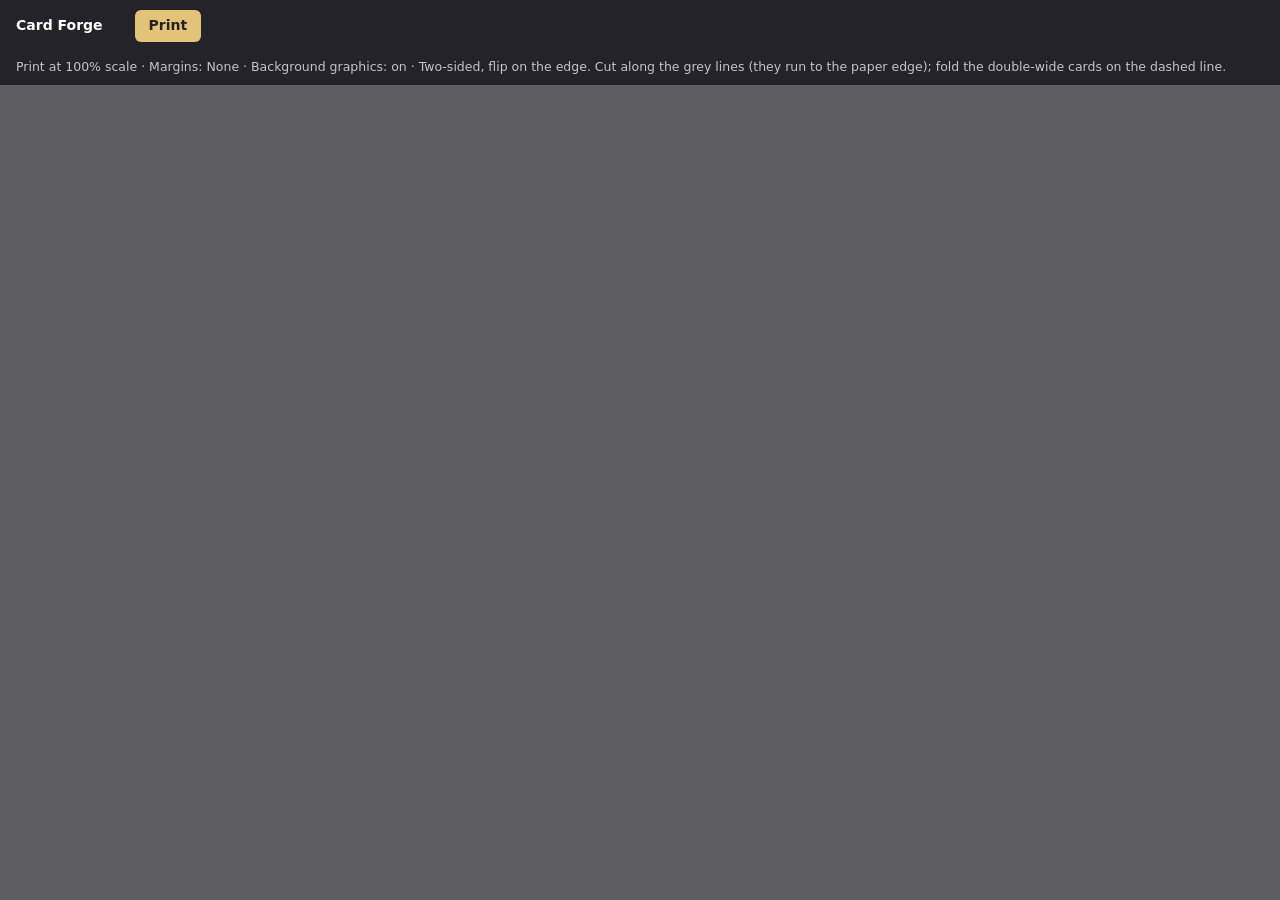
<file: card_template.html>
<!doctype html>
<html lang="en">
<head>
<meta charset="utf-8">
<meta name="viewport" content="width=device-width, initial-scale=1">
<title>Card Forge</title>
<style>
@page { size: __PAGESIZE__; margin: 0; }
:root {
  --ink: #1f1a14;
  --paper: #f8f1e0;
  --gold: #e3c378;
  --serif: "Palatino Linotype", "Book Antiqua", Palatino, "URW Palladio L", "P052", "TeX Gyre Pagella", Georgia, "DejaVu Serif", serif;
}
* { box-sizing: border-box; }
html, body { margin: 0; padding: 0; }
body { background: #5d5d62; font-family: var(--serif); -webkit-print-color-adjust: exact; print-color-adjust: exact; }

/* ---------- toolbar (screen only) ---------- */
.bar { position: sticky; top: 0; z-index: 5; background: #24232a; color: #eee; font: 14px/1.4 system-ui, sans-serif;
  padding: 10px 16px; display: flex; gap: 16px; align-items: center; flex-wrap: wrap; }
.bar b { color: #fff; }
.bar button { font: inherit; background: #e3c378; color: #222; border: 0; border-radius: 6px; padding: 6px 14px; cursor: pointer; font-weight: 600; }
.bar .tip { opacity: .8; font-size: 12.5px; }
.bar .warn { color: #ffb4a0; }

/* ---------- sheets ---------- */
.sheet { position: relative; background: #fff; margin: 18px auto; box-shadow: 0 4px 18px rgba(0,0,0,.35); overflow: hidden;
  break-after: page; page-break-after: always; }
/* the inner layer is always the full page (the sheet itself is a hair shorter so no blank pages appear),
   so a 180° turn for short-edge flipping pivots on the page's true centre */
.sheet .inner { position: absolute; left: 0; top: 0; width: 100%; }
.sheet .label { position: absolute; left: .25in; top: .08in; font: 8pt system-ui, sans-serif; color: #999; }
.cell { position: absolute; }
.cell > .panel, .cell > .fold { outline: .5pt solid #c9c9c9; }
.cut { position: absolute; background: #8a8a8a; z-index: 3; pointer-events: none; }
body.nogap .cell > .panel, body.nogap .cell > .fold, body.nogap .cell > .idxcard > .panel { outline: none; }
body.nogap .panel, body.nogap .fold .panel { border-radius: 0; }
.fold { position: absolute; left: 0; top: 0; width: 5in; height: 3.5in; display: flex; }
/* fold line: a light dashed seam between the two halves */
.fold.outside::before { content: ""; position: absolute; left: 50%; top: 0; bottom: 0; border-left: .6pt dashed #a29d93; z-index: 2; }

@media print {
  body { background: none; }
  .bar { display: none; }
  .sheet { margin: 0; box-shadow: none; }
  .sheet .label { display: none; }
}
#sheets .sheet:last-child { break-after: auto; page-break-after: auto; }
#measure { position: absolute; left: -30in; top: 0; visibility: hidden; }

/* ---------- card panel ---------- */
/* Everything printed is a solid colour (shades are mixed with the paper colour, never see-through), so PDFs
   need no transparency flattening when they're printed. Keep it that way: no rgba(), opacity or transparent. */
.panel { --c: #444; width: 2.5in; height: 3.5in; position: relative; background: var(--paper); color: var(--ink);
  border-radius: .13in; overflow: hidden; font-family: var(--serif); line-height: 1.18; }
.fold .panel.fl { border-top-right-radius: 0; border-bottom-right-radius: 0; }
.fold .panel.fr { border-top-left-radius: 0; border-bottom-left-radius: 0; }
.panel .frame { position: absolute; inset: .075in; border: 1.4pt solid var(--c); border-radius: .09in;
  display: flex; flex-direction: column; padding: 0 .065in .03in; background:
  radial-gradient(ellipse at 50% 0%, color-mix(in srgb, #fff 55%, var(--paper)), var(--paper) 65%); }
.fold .panel.fl .frame { right: .035in; border-top-right-radius: .02in; border-bottom-right-radius: .02in; }
.fold .panel.fr .frame { left: .035in; border-top-left-radius: .02in; border-bottom-left-radius: .02in; }

.ttl { background: var(--c); color: #fff; margin: 0 -.065in; padding: .035in .065in .03in; display: flex; align-items: center;
  gap: .05in; border-radius: .06in .06in 0 0; }
.ttl .name { flex: 1; font-size: 1.5em; font-weight: 700; font-variant: small-caps; letter-spacing: .02em; line-height: 1.02; }
.ttl.small .name { font-size: 1.15em; }
.ttl .name em { font-style: normal; font-weight: 400; color: color-mix(in srgb, #fff 80%, var(--c)); font-size: .8em; }
.ttl .badge { flex: none; min-width: 1.9em; height: 1.9em; border-radius: 50%; background: #fff; color: var(--c); font-weight: 700;
  display: flex; align-items: center; justify-content: center; font-size: 1em; padding: 0 .2em; box-shadow: 0 0 0 1.2pt var(--gold) inset; }
.sub { font-style: italic; font-size: .95em; padding: .2em 0 .25em; border-bottom: .8pt solid var(--c); margin-bottom: .3em; }
.hdr { margin-bottom: .3em; }
/* the picture strip on the front (Pictures: on the front); a fixed height, so measuring doesn't wait for it */
.art { height: .9in; flex: none; display: flex; justify-content: center; align-items: center; margin: 0 0 .3em; }
.art img { max-width: 100%; max-height: 100%; object-fit: contain; }
.hdr:empty { display: none; }
.sgrid { display: grid; grid-template-columns: 1fr 1fr; gap: .18em .3em; }
.sgrid > div { background: color-mix(in srgb, #000 4.5%, var(--paper)); border-radius: 2pt; padding: .15em .3em; font-size: .92em; }
.lbl { display: block; font-size: .78em; text-transform: uppercase; letter-spacing: .06em; color: var(--c); font-weight: 700; }
.mat { font-size: .82em; font-style: italic; margin-top: .25em; }
.scrollinfo { font-size: .86em; margin-bottom: .3em; padding: .12em .35em; border: .8pt dashed var(--c); border-radius: 2pt;
  background: color-mix(in srgb, #7a4a1c 8%, var(--paper)); text-align: center; }
.cls { font-size: .78em; margin-top: .2em; color: #555; }
.mline { font-size: .95em; }
.mline b { color: var(--c); }
/* creature stat blocks: every stat, trait and action sits in its own outlined, lightly shaded box */
.mgrid { display: flex; flex-wrap: wrap; gap: .2em; margin-bottom: .2em; }
.mgrid > div, .abil > div, .body .mbox { border: .6pt solid #b9887f; border-color: color-mix(in srgb, var(--c) 50%, var(--paper));
  background: color-mix(in srgb, #000 5.5%, var(--paper)); border-radius: 2.5pt; }
.mgrid > div { flex: 1 1 auto; padding: .1em .35em; font-size: .95em; }
.mgrid b { color: var(--c); }
.abil { display: grid; grid-template-columns: repeat(6, minmax(0, 1fr)); gap: .2em; text-align: center; margin: 0 0 .1em; font-size: .86em; }
.abil > div { padding: .06em 0 .1em; overflow-wrap: anywhere; }
.abil .lbl { font-size: .85em; }
.body .mbox { padding: .14em .35em; margin: 0 0 .25em; }
.body .mbox > :last-child { margin-bottom: 0; }
.body .mbox p { margin-bottom: .16em; }
.body .mbox.mstat { text-align: left; padding: .08em .35em; margin-bottom: .2em; }
.body .mbox.mstat b { color: var(--c); }
.body .mbox.head { border-bottom-style: dashed; border-bottom-left-radius: 0; border-bottom-right-radius: 0; }
.body .mbox.cont { border-top-style: dashed; border-top-left-radius: 0; border-top-right-radius: 0; }
.body h4.sec + .mbox, .body h4.sec + p { margin-top: .3em; }

.body { flex: 1 1 auto; min-height: 0; overflow: hidden; }
.body p { margin: 0 0 .28em; text-align: justify; hyphens: auto; -webkit-hyphens: auto; }
.body p.cont { text-indent: 0; }
.body p.li { padding-left: .9em; text-indent: -.7em; margin-bottom: .18em; }
.body p.li::before { content: "\2022\00a0"; color: var(--c); }
.body p.li.cont::before { content: ""; }
.body p.li.cont { text-indent: 0; }
.body p.ind { padding-left: .8em; margin-bottom: .15em; }
.body p.inset, .body h4.inset { background: color-mix(in srgb, #000 5%, var(--paper)); padding: .15em .35em; margin-bottom: 0; }
.body p.quote { font-size: .95em; }
.body p.r { text-align: right; }
.body p.c { text-align: center; }
.body p.small { font-size: .85em; }
.body p.stat { margin-bottom: .1em; text-align: left; }
.body p.stat b { color: var(--c); }
.body h4 { margin: .25em 0 .2em; font-size: 1.08em; font-variant: small-caps; color: var(--c); border-bottom: .6pt solid var(--c); }
.body h4.sec { font-size: 1.15em; }
.body hr { border: 0; border-top: .8pt solid var(--c); margin: .3em 0; }
.body table { width: 100%; border-collapse: collapse; margin: .15em 0 .35em; font-size: .9em; }
.body caption { font-weight: 700; text-align: left; padding-bottom: .1em; }
.body th { text-align: left; border-bottom: .8pt solid var(--c); padding: .05em .2em; color: var(--c); }
.body td { padding: .05em .2em; vertical-align: top; }
.body td.c { text-align: center; }
/* list cards: compact table, short columns kept on one line */
.body table.lst { margin-top: 0; }
.body table.lst th, .body table.lst td { padding: .03em .18em; }
.body table.lst td:first-child { font-weight: 600; }
.body table.lst .nw { white-space: nowrap; }
.body tbody tr:nth-child(odd) td { background: color-mix(in srgb, #000 5%, var(--paper)); }

.foot { display: flex; justify-content: space-between; font-size: .72em; color: #7a7266; padding-top: .15em; border-top: .5pt solid color-mix(in srgb, #000 15%, var(--paper)); }
.panel.clipped .foot::after { content: " \2702"; }

/* index cards (landscape) */
.panel.idx35 { width: 5in; height: 3in; border-radius: .1in; }
.panel.idx58 { width: 8in; height: 5in; border-radius: .12in; }
.panel.idx .body { display: flex; gap: .16in; }
.panel.idx .body > .col { flex: 1 1 0; min-width: 0; height: 100%; overflow: hidden; }
.panel.idx .body > .col + .col { border-left: .5pt solid color-mix(in srgb, #000 12%, var(--paper)); padding-left: .16in; margin-left: -.08in; }
.panel.idx .sgrid { grid-template-columns: repeat(4, 1fr); }
.panel.idx .hdr .mline { display: inline-block; margin-right: 1.2em; }
.panel.idx .mgrid > div { flex: 0 1 auto; }
.panel.idx .abil { max-width: 4.2in; }
/* absolute-unit transforms only: percentage transforms break Chrome's print layout */
.idxcard { position: absolute; left: 0; top: 0; transform-origin: 0 0; }
.idxcard.cw  { transform: translateX(3in) rotate(90deg); }
.idxcard.ccw { transform: translateY(5in) rotate(-90deg); }
.cell > .idxcard > .panel { outline: .5pt solid #c9c9c9; }
@page s35 { size: 5in 3in; margin: 0; }
@page s58 { size: 8in 5in; margin: 0; }
.sheet.s35 { page: s35; }
.sheet.s58 { page: s58; }

/* card images (Make card images / cardforge_png.py): the front only, as tall as the entry needs;
   long entries get a second or third column (--cols) and a wider image instead of a very tall one */
#sheets.pngs { display: flex; flex-wrap: wrap; gap: 18px; padding: 18px; align-items: flex-start; }
.panel.png { --cols: 1; width: calc(2.5in + (var(--cols) - 1) * 2.2in); height: auto; min-height: 3.5in;
  display: flex; flex-direction: column; }
.panel.png .frame { position: relative; inset: auto; flex: 1 1 auto; margin: .075in; }
.panel.png .body { overflow: visible; column-count: var(--cols); column-gap: .18in; column-rule: .5pt solid color-mix(in srgb, #000 12%, var(--paper)); }
.panel.png .body .mbox, .panel.png .body h4 { break-inside: avoid; }
.panel.png .body h4 { break-after: avoid; }

/* decorative back */
.panel.back { background: none; }
.panel.back svg { position: absolute; inset: 0; width: 100%; height: 100%; display: block; }
</style>
</head>
<body>
<div class="bar" id="bar">
  <b>Card Forge</b><span id="summary"></span>
  <button onclick="window.print()">Print</button>
  <span class="tip">Print at 100% scale · Margins: None · Background graphics: on · Two-sided, flip on the <span id="flipedge"></span> edge.
  Cut along the grey lines (they run to the paper edge); fold the double-wide cards on the dashed line.<span id="onlynote"></span></span>
</div>
<div id="sheets"></div>
<div id="measure"></div>
<script>
const DATA = /*__DATA__*/null;
(function () {
  const cfg = DATA.cfg;
  const PAPER = cfg.paper === "a4" ? { w: 210 / 25.4, h: 297 / 25.4 } : { w: 8.5, h: 11 };
  // printer correction for the back side, in mm as seen looking at the back (+x right, +y down); see --calibrate
  const BACK_OFFSET = Array.isArray(cfg.backOffset) ? cfg.backOffset.map(Number) : [0, 0];
  const GAP = cfg.gap;
  const measure = document.getElementById("measure");
  if (GAP <= 0) document.body.classList.add("nogap");
  const sheetsEl = document.getElementById("sheets");
  document.getElementById("flipedge").textContent = cfg.duplex;

  const ICONS = {
    star: "M12 1.5 L14.2 9.8 L22.5 12 L14.2 14.2 L12 22.5 L9.8 14.2 L1.5 12 L9.8 9.8 Z",
    skull: "M12 2C7 2 3.8 5.6 3.8 10.2c0 3 1.4 5 3.2 6.2V19.5h2.2V21.5h5.6v-2h2.2v-3.1c1.8-1.2 3.2-3.2 3.2-6.2C20.2 5.6 17 2 12 2Z M8.6 8.4a2.2 2.2 0 1 0 .01 0Z M15.4 8.4a2.2 2.2 0 1 0 .01 0Z M12 13.2l-1.4 2.6h2.8Z",
    sword: "M20.5 2.5 L21.5 3.5 L21 6.5 L11 16.5 L7.5 13 L17.5 3 Z M6.3 13.2 L10.8 17.7 L9.4 19.1 L8.2 17.9 L4.6 21.5 L2.5 19.4 L6.1 15.8 L4.9 14.6 Z",
    shield: "M12 1.8 L20.5 4.8 V11 C20.5 16.4 16.8 20.3 12 22.2 C7.2 20.3 3.5 16.4 3.5 11 V4.8 Z M12 5 V19 C15.4 17.4 17.6 14.6 17.6 11 V6.9 Z",
    potion: "M9 1.8 H15 V3.8 H14 V8.3 C17.3 9.4 19.5 12.2 19.5 15.4 A7.5 7.5 0 0 1 4.5 15.4 C4.5 12.2 6.7 9.4 10 8.3 V3.8 H9 Z M6.6 15 H17.4 A5.4 5.4 0 0 1 6.6 15 Z",
    ring: "M12 7.5 a7.25 7.25 0 1 0 .01 0Z M12 10.2 a4.55 4.55 0 1 1 -.01 0Z M8.6 2 H15.4 L13.6 6.4 H10.4 Z",
    scroll: "M6 3.5 H17.5 A2.5 2.5 0 0 1 17.5 8.5 H17 V18 A2.5 2.5 0 0 1 14.5 20.5 H5 A2.5 2.5 0 0 1 5 15.5 H6 Z M8.5 8 H14.5 V9.3 H8.5 Z M8.5 11 H14.5 V12.3 H8.5 Z M8.5 14 H13 V15.3 H8.5 Z",
    wand: "M3 19.6 L15.4 7.2 L16.8 8.6 L4.4 21 Z M18.5 1.5 L19.4 4.6 L22.5 5.5 L19.4 6.4 L18.5 9.5 L17.6 6.4 L14.5 5.5 L17.6 4.6 Z",
    gem: "M6 3 H18 L22.5 9 L12 21.5 L1.5 9 Z M7.3 4.6 L4.5 8.6 H8.6 Z M16.7 4.6 L15.4 8.6 H19.5 Z M10.2 4.6 L9.5 8.6 H14.5 L13.8 4.6 Z",
    chest: "M2.5 10 H21.5 V20.5 H2.5 Z M2.5 8.8 C2.5 5 5.8 3.5 12 3.5 C18.2 3.5 21.5 5 21.5 8.8 Z M10.4 9 H13.6 V13.4 H10.4 Z",
    medal: "M7 1.5 H10.5 L12 6 L13.5 1.5 H17 L14.3 8.4 A7 7 0 1 1 9.7 8.4 Z M12 11 L13.3 13.7 L16.2 14 L14 16 L14.6 18.9 L12 17.4 L9.4 18.9 L10 16 L7.8 14 L10.7 13.7 Z",
    person: "M12 2.5 a4 4 0 1 0 .01 0Z M4 21.5 C4 15.5 7.5 12.5 12 12.5 C16.5 12.5 20 15.5 20 21.5 Z",
    flame: "M12 1.5 C14 6 18.5 8.5 18.5 14 A6.5 6.5 0 0 1 5.5 14 C5.5 10.6 7.6 9.2 8.8 6.2 C10 8.6 11.2 8.8 12 1.5 Z M12 13 C13 15 14.5 15.6 14.5 17.6 A2.5 2.5 0 0 1 9.5 17.6 C9.5 16 11 15 12 13Z",
    sun: "M12 6.5 a5.5 5.5 0 1 0 .01 0Z M11 0.5 H13 V4.5 H11Z M11 19.5 H13 V23.5 H11Z M0.5 11 H4.5 V13 H0.5Z M19.5 11 H23.5 V13 H19.5Z M3.2 4.6 L4.6 3.2 L7.4 6 L6 7.4Z M16.6 18 L18 16.6 L20.8 19.4 L19.4 20.8Z M3.2 19.4 L6 16.6 L7.4 18 L4.6 20.8Z M16.6 6 L19.4 3.2 L20.8 4.6 L18 7.4Z",
    book: "M3 4 H10.5 C11.3 4 12 4.6 12 5.4 C12 4.6 12.7 4 13.5 4 H21 V19.5 H13.5 C12.7 19.5 12 20.1 12 21 C12 20.1 11.3 19.5 10.5 19.5 H3 Z M12 6.5 V18.5",
    eye: "M12 5 C6.5 5 2.8 9 1.5 12 C2.8 15 6.5 19 12 19 C17.5 19 21.2 15 22.5 12 C21.2 9 17.5 5 12 5 Z M12 8.2 a3.8 3.8 0 1 0 .01 0Z"
  };

  // pictures: tokens suit the round medallion on the back, the artwork the strip on the front
  const IMAGES = cfg.png ? (["back", "front"].includes(cfg.images) ? "front" : "off")   // an image has no back
    : ["back", "front"].includes(cfg.images) ? cfg.images : "off";
  function pic(card, where) {   // -> [address, isToken] or null
    const im = card.img;
    if (IMAGES !== where || !im) return null;
    const first = where === "back" ? "token" : "art", second = where === "back" ? "art" : "token";
    const src = im[first] || im[second];
    return src ? [String(src).replace(/&/g, "&amp;").replace(/"/g, "&quot;").replace(/</g, "&lt;"), src === im.token] : null;
  }
  // the picture inside the back's medallion (centre cx, cy; k = scale of the 250 x 350 design)
  function medallionPic(p, id, cx, cy, k, bg) {   // bg: the medallion's solid colour, put behind see-through parts
    const box = (p[1] ? 113 : 92) * k;   // a token fills the ring; artwork stays clear of the round edge
    return `<clipPath id="${id}c"><circle cx="${cx}" cy="${cy}" r="${56.5 * k}"/></clipPath>
      <image href="${p[0]}" data-bg="${bg}" x="${cx - box / 2}" y="${cy - box / 2}" width="${box}" height="${box}" preserveAspectRatio="xMidYMid meet" clip-path="url(#${id}c)"/>`;
  }

  const SERIF = "Palatino Linotype, Book Antiqua, Palatino, P052, URW Palladio L, Georgia, DejaVu Serif, serif";
  function shade(hex, f) { // f<0 darker, f>0 lighter
    const n = parseInt(hex.replace("#", ""), 16);
    let r = n >> 16, g = (n >> 8) & 255, b = n & 255;
    const t = f < 0 ? 0 : 255, p = Math.abs(f);
    r = Math.round((t - r) * p + r); g = Math.round((t - g) * p + g); b = Math.round((t - b) * p + b);
    return "#" + ((1 << 24) + (r << 16) + (g << 8) + b).toString(16).slice(1);
  }
  const escx = s => String(s).replace(/&/g, "&amp;").replace(/</g, "&lt;");
  function mix(a, b, t) {   // a over b at strength t, as one solid colour (instead of a see-through a)
    const p = h => { const n = parseInt(h.replace("#", ""), 16); return [n >> 16, (n >> 8) & 255, n & 255]; };
    const A = p(a), B = p(b);
    return "#" + A.map((v, i) => Math.round(v * t + B[i] * (1 - t)).toString(16).padStart(2, "0")).join("");
  }
  // A back's faint diagonal lines: 10% darker than the gradient they cross, painted with a darker copy of that
  // gradient (not see-through black), so a printed PDF needs no transparency flattening. The background gradient
  // is centred on (gx, gy) with radii grx x gry; lines run at 45 degrees, `step` apart, like the old pattern.
  function backGradient(id, gx, gy, grx, gry, lt, dk, W, H, rx, step, sw) {
    const tf = `gradientUnits="userSpaceOnUse" cx="0" cy="0" r="1" gradientTransform="translate(${gx} ${gy}) scale(${grx} ${gry})"`;
    let d = "";
    for (let c = step / 2 + Math.floor((-W / Math.SQRT2 - step / 2) / step) * step; c <= H / Math.SQRT2 + step; c += step)
      d += `M${-H} ${-H + c * Math.SQRT2}L${W + H} ${W + H + c * Math.SQRT2}`;
    return {
      defs: `<radialGradient id="${id}" ${tf}><stop offset="0" stop-color="${lt}"/><stop offset="1" stop-color="${dk}"/></radialGradient>
        <radialGradient id="${id}d" ${tf}><stop offset="0" stop-color="${mix("#000000", lt, .1)}"/><stop offset="1" stop-color="${mix("#000000", dk, .1)}"/></radialGradient>
        <clipPath id="${id}k"><rect width="${W}" height="${H}" rx="${rx}"/></clipPath>`,
      body: `<rect width="${W}" height="${H}" rx="${rx}" fill="url(#${id})"/>
      <path d="${d}" stroke="url(#${id}d)" stroke-width="${sw}" fill="none" clip-path="url(#${id}k)"/>`,
    };
  }

  function node(html) { const t = document.createElement("template"); t.innerHTML = html.trim(); return t.content.firstElementChild; }
  function div(cls) { const d = document.createElement("div"); if (cls) d.className = cls; return d; }

  // ---------------------------------------------------------------- panels
  function makePanel(card, idx, fs, size) {
    const p = div("panel cat-" + card.cat + (size && size !== "card" ? " idx idx" + size.replace("x", "") : ""));
    p.style.setProperty("--c", card.color);
    p.style.fontSize = fs + "pt";
    const f = div("frame"); p.append(f);
    if (idx === 0) {
      const badge = card.corner ? `<span class="badge">${escx(card.corner)}</span>` : "";
      f.append(node(`<div class="ttl"><span class="name">${escx(card.name)}</span>${badge}</div>`));
      f.append(node(`<div class="sub">${card.sub}</div>`));
      const h = div("hdr"); h.innerHTML = card.hdr || ""; f.append(h);
      const fp = pic(card, "front");
      if (fp) { const a = div("art"); if (!cfg.measure) a.innerHTML = `<img src="${fp[0]}" alt="">`; f.append(a); }
    } else {
      f.append(node(`<div class="ttl small"><span class="name">${escx(card.name)} <em>(cont.)</em></span></div>`));
    }
    const body = div("body"); f.append(body);
    if (size && size !== "card") for (let k = 0; k < (size === "5x8" ? 3 : 2); k++) body.append(div("col"));
    f.append(node(`<div class="foot"><span>${escx(card.src || "")}</span><span class="pg"></span></div>`));
    return p;
  }

  function makeBack(card) {
    const b = card.back, c = b.color || card.color, dk = shade(c, -0.45), lt = shade(c, 0.15), gold = "#e3c378";
    const id = "g" + Math.random().toString(36).slice(2, 8);
    let ticks = "";
    for (let i = 0; i < 48; i++) {
      const a = i * Math.PI / 24, r1 = i % 4 ? 63 : 59, r2 = 68;
      ticks += `<line x1="${125 + r1 * Math.cos(a)}" y1="${178 + r1 * Math.sin(a)}" x2="${125 + r2 * Math.cos(a)}" y2="${178 + r2 * Math.sin(a)}"/>`;
    }
    const corner = (x, y, sx, sy) => `<g transform="translate(${x} ${y}) scale(${sx} ${sy})"><path d="M0 26 Q0 0 26 0" fill="none"/><path d="M6 6 L12 0 L18 6 L12 12Z" fill="${gold}" stroke="none" transform="translate(-3 -3) scale(.7)"/><circle cx="6" cy="6" r="2.2" fill="${gold}" stroke="none"/></g>`;
    const icon = ICONS[b.icon] || ICONS.star;
    let center;
    if (b.big) {
      const fsz = b.big.length <= 1 ? 62 : b.big.length <= 2 ? 52 : 40;
      center = `<g fill="${gold}" transform="translate(114.8 124) scale(.85)"><path d="${icon}" fill-rule="evenodd"/></g>
        <text x="125" y="${200 - (62 - fsz) / 4}" text-anchor="middle" font-size="${fsz}" font-weight="700" fill="#fff" font-family="${SERIF}">${escx(b.big)}</text>
        <text x="125" y="217" text-anchor="middle" font-size="${b.bigsub.length > 8 ? 8.5 : 9.5}" letter-spacing="${b.bigsub.length > 7 ? 1.3 : 2.5}" fill="${gold}" font-family="${SERIF}">${escx(b.bigsub)}</text>`;
    } else {
      center = `<g fill="${gold}" transform="translate(89 140) scale(3)"><path d="${icon}" fill-rule="evenodd"/></g>`;
    }
    const bp = pic(card, "back");
    const disc = mix(dk, lt, .55), soft = op => mix(gold, mix(lt, dk, .5), op);   // solid stand-ins for see-through
    if (bp) center = medallionPic(bp, id, 125, 178, 1, disc);
    const below = b.big ? b.line : b.bigsub;
    const below2 = b.big ? (bp ? `${b.bigsub} ${b.big}` : "") : b.line;   // the picture covers the big number: say it below
    // one line if it fits, else two (smaller), else two with the end cut off with "…"
    const L1 = below ? fitLines(below, 194, below2 ? 12 : 13, 8.5, { weight: 400, spacing: 1.5 }) : { px: 0, lines: [] };
    const lh1 = L1.px * 1.2;
    const y1 = (below2 ? 280 : 284) - (L1.lines.length - 1) * lh1 * 0.35;
    const yDeco = Math.max(292, y1 + (L1.lines.length - 1) * lh1 + 8);
    const L2 = below2 ? fitLines(below2, 194, 10, 7.5, { weight: 400, spacing: 1 }) : { px: 0, lines: [] };
    const lh2 = L2.px * 1.2;
    const y2 = yDeco + 26 - (L2.lines.length - 1) * lh2 * 0.5;
    const belowSvg = L1.lines.map((t, i) => `<text x="125" y="${y1 + i * lh1}" text-anchor="middle" font-size="${L1.px}" letter-spacing="1.5" fill="#fff" font-family="${SERIF}">${escx(t)}</text>`).join("")
      + L2.lines.map((t, i) => `<text x="125" y="${y2 + i * lh2}" text-anchor="middle" font-size="${L2.px}" fill="${gold}" font-family="${SERIF}" letter-spacing="1">${escx(t)}</text>`).join("");
    const bgd = backGradient(id, 125, 168, 175, 245, lt, dk, 250, 350, GAP > 0 ? 12 : 0, 14, 1);   // = cx 50% cy 48% r 70%
    const svg = `<svg viewBox="0 0 250 350" xmlns="http://www.w3.org/2000/svg" preserveAspectRatio="none">
      <defs>
        ${bgd.defs}
      </defs>
      ${bgd.body}
      <g fill="none" stroke="${gold}">
        <rect x="9" y="9" width="232" height="332" rx="9" stroke-width="2.2"/>
        <rect x="15" y="15" width="220" height="320" rx="6" stroke-width=".7" stroke="${soft(.7)}"/>
        ${corner(15, 15, 1, 1)}${corner(235, 15, -1, 1)}${corner(15, 335, 1, -1)}${corner(235, 335, -1, -1)}
        <path d="M70 66 H180 M95 72 H155" stroke-width=".8" stroke="${soft(.8)}"/>
        <path d="M70 ${yDeco} H180 M95 ${yDeco + 6} H155" stroke-width=".8" stroke="${soft(.8)}"/>
      </g>
      <text x="125" y="56" text-anchor="middle" font-size="${Math.min(15, 190 / Math.max(1, (b.label || "").length) / 0.9)}" letter-spacing="${(b.label || "").length > 12 ? 1.5 : 4}" fill="${gold}" font-family="${SERIF}" font-variant="small-caps">${escx((b.label || "").toUpperCase())}</text>
      <circle cx="125" cy="178" r="72" fill="${disc}" stroke="${gold}" stroke-width="2.5"/>
      <circle cx="125" cy="178" r="57" fill="none" stroke="${gold}" stroke-width=".8"/>
      <g stroke="${gold}" stroke-width="1">${ticks}</g>
      <path d="M125 100 l5 6 -5 6 -5 -6Z M125 244 l5 6 -5 6 -5 -6Z M47 178 l6 -5 6 5 -6 5Z M191 178 l6 -5 6 5 -6 5Z" fill="${gold}"/>
      ${center}
      ${belowSvg}
    </svg>`;
    const p = div("panel back"); p.innerHTML = svg; return p;
  }

  // ---- landscape back for index cards: medallion on the left, title plate on the right, frame to the edges
  const measureCtx = document.createElement("canvas").getContext("2d");
  function textWidth(str, px, { weight = 700, caps = false, spacing = 0 } = {}) {
    measureCtx.font = `${weight} ${px}px ${SERIF}`;
    if ("fontVariantCaps" in measureCtx) measureCtx.fontVariantCaps = caps ? "small-caps" : "normal";
    return measureCtx.measureText(caps && !("fontVariantCaps" in measureCtx) ? str.toUpperCase() : str).width + spacing * str.length;
  }
  function ellipsize(str, maxW, px, opts) {
    if (textWidth(str, px, opts) <= maxW) return str;
    let t = str;
    while (t.length > 1 && textWidth(t + "\u2026", px, opts) > maxW) t = t.slice(0, -1);
    return t.replace(/[\s,;:\u00b7\u2022-]+$/, "") + "\u2026";
  }
  function fitLines(str, maxW, maxPx, minPx, opts) {   // one line if possible, else the most balanced two lines
    const words = String(str).split(/\s+/).filter(Boolean);
    for (let px = maxPx; px >= minPx; px -= 0.5) {
      if (textWidth(str, px, opts) <= maxW) return { px, lines: [str] };
      let best = null;
      for (let i = 1; i < words.length; i++) {
        const l = [words.slice(0, i).join(" "), words.slice(i).join(" ")];
        const w = Math.max(...l.map(x => textWidth(x, px, opts)));
        if (!best || w < best.w) best = { w, lines: l };
      }
      if (best && best.w <= maxW) return { px, lines: best.lines };
    }
    // still too long at the smallest size: fill the first line, cut the second short with "…"
    let first = "", i = 0;
    for (; i < words.length; i++) {
      const t = first ? `${first} ${words[i]}` : words[i];
      if (textWidth(t, minPx, opts) > maxW) break;
      first = t;
    }
    if (!first) return { px: minPx, lines: [ellipsize(str, maxW, minPx, opts)] };
    const rest = words.slice(i).join(" ");
    return { px: minPx, lines: rest ? [first, ellipsize(rest, maxW, minPx, opts)] : [first] };
  }

  function makeIdxBack(card, size) {
    const b = card.back, c = b.color || card.color, dk = shade(c, -0.45), lt = shade(c, 0.15), gold = "#e3c378";
    const W = size === "3x5" ? 500 : 800, H = size === "3x5" ? 300 : 500, u = H / 300;   // 100 units per inch
    const id = "i" + Math.random().toString(36).slice(2, 8);
    const rx = GAP > 0 ? 10 * u : 0;
    const R = 84 * u, k = R / 72, cx = 128 * u, cy = H / 2;          // medallion
    const xd = cx + 96 * k;                                           // divider between medallion and title plate
    const ax0 = xd + 26 * u, ax1 = W - 34 * u, aw = ax1 - ax0, acx = (ax0 + ax1) / 2;

    let ticks = "";
    for (let i = 0; i < 48; i++) {
      const a = i * Math.PI / 24, r1 = (i % 4 ? 63 : 59) * k, r2 = 68 * k;
      ticks += `<line x1="${cx + r1 * Math.cos(a)}" y1="${cy + r1 * Math.sin(a)}" x2="${cx + r2 * Math.cos(a)}" y2="${cy + r2 * Math.sin(a)}"/>`;
    }
    const corner = (x, y, sx, sy) => `<g transform="translate(${x} ${y}) scale(${sx * u} ${sy * u})"><path d="M0 26 Q0 0 26 0" fill="none"/><path d="M6 6 L12 0 L18 6 L12 12Z" fill="${gold}" stroke="none" transform="translate(-3 -3) scale(.7)"/><circle cx="6" cy="6" r="2.2" fill="${gold}" stroke="none"/></g>`;
    const diamond = (x, y, r) => `M${x} ${y - r} L${x + r * 0.8} ${y} L${x} ${y + r} L${x - r * 0.8} ${y}Z`;
    const icon = ICONS[b.icon] || ICONS.star;

    let center;
    if (b.big) {
      const fsz = (b.big.length <= 1 ? 62 : b.big.length <= 2 ? 52 : 40) * k;
      center = `<g fill="${gold}" transform="translate(${cx - 10.2 * k} ${cy - 54 * k}) scale(${0.85 * k})"><path d="${icon}" fill-rule="evenodd"/></g>
        <text x="${cx}" y="${cy + 22 * k - (62 * k - fsz) / 4}" text-anchor="middle" font-size="${fsz}" font-weight="700" fill="#fff" font-family="${SERIF}">${escx(b.big)}</text>
        <text x="${cx}" y="${cy + 39 * k}" text-anchor="middle" font-size="${(b.bigsub.length > 8 ? 8.5 : 9.5) * k}" letter-spacing="${(b.bigsub.length > 7 ? 1.3 : 2.5) * k}" fill="${gold}" font-family="${SERIF}">${escx(b.bigsub)}</text>`;
    } else {
      center = `<g fill="${gold}" transform="translate(${cx - 36 * k} ${cy - 38 * k}) scale(${3 * k})"><path d="${icon}" fill-rule="evenodd"/></g>`;
    }
    const bp = pic(card, "back");
    const disc = mix(dk, lt, .55), soft = op => mix(gold, mix(lt, dk, .5), op);   // solid stand-ins for see-through
    if (bp) center = medallionPic(bp, id, cx, cy, k, disc);

    // title plate: type label, the entry's name, then school / size and type / rarity
    const label = (b.label || "").toUpperCase();
    const labelSpacing = (label.length > 12 ? 2 : 4) * u;
    let labelPx = 17 * u;
    while (labelPx > 9 * u && textWidth(label, labelPx, { weight: 400, spacing: labelSpacing }) > aw) labelPx -= 0.5;
    const labelText = ellipsize(label, aw, labelPx, { weight: 400, spacing: labelSpacing });
    const name = card.name || "";
    const nm = fitLines(name, aw, 34 * u, 15 * u, { caps: true });
    const titleCase = x => String(x || "").toLowerCase().replace(/\b\w/g, ch => ch.toUpperCase());
    const subs = [b.big ? (bp ? `${titleCase(b.bigsub)} ${b.big}` : "") : titleCase(b.bigsub), b.line]
      .filter(x => x && x.toLowerCase() !== (b.label || "").toLowerCase() && x.toLowerCase() !== name.toLowerCase());
    const subText = [...new Set(subs)].join(" • ");
    const subParts = [...new Set(subs)], subOpts = { weight: 400, spacing: 1.2 * u };
    let sb = subText ? fitLines(subText, aw, 15 * u, 10 * u, subOpts) : { px: 0, lines: [] };
    if (sb.lines.length > 1 && subParts.length === 2) {   // two parts: break at the bullet, one per line (2 lines max)
      const px = Math.min(...subParts.map(x => fitLines(x, aw, 15 * u, 10 * u, subOpts).px));
      sb = { px, lines: subParts.map(x => ellipsize(x, aw, px, subOpts)) };
    }

    const lineH = nm.px * 1.08, subLineH = sb.px * 1.25;
    let y = labelPx * 0.75;                                   // label baseline (block top = 0)
    const yLabel = y;
    const yRuleTop = (y += 12 * u);
    const nameBase = (y += 13 * u + nm.px * 0.72);
    y += (nm.lines.length - 1) * lineH;
    const subBase = sb.lines.length ? (y += 12 * u + sb.px * 0.95) : 0;
    y += Math.max(0, sb.lines.length - 1) * subLineH;
    const yRuleBot = (y += sb.lines.length ? 15 * u : 17 * u);
    const shift = cy - y / 2;                                  // centre the whole plate vertically
    const nameSvg = nm.lines.map((ln, i) => `<text x="${acx}" y="${shift + nameBase + i * lineH}" text-anchor="middle" font-size="${nm.px}" font-weight="700" font-variant="small-caps" fill="#fff" font-family="${SERIF}"${nm.squeeze ? ` textLength="${aw}" lengthAdjust="spacingAndGlyphs"` : ""}>${escx(ln)}</text>`).join("");
    const subSvg = sb.lines.map((ln, i) => `<text x="${acx}" y="${shift + subBase + i * subLineH}" text-anchor="middle" font-size="${sb.px}" letter-spacing="${1.2 * u}" fill="${mix("#ffffff", mix(lt, dk, .5), .9)}" font-family="${SERIF}"${sb.squeeze ? ` textLength="${aw}" lengthAdjust="spacingAndGlyphs"` : ""}>${escx(ln)}</text>`).join("");
    const rule = (y) => `<path d="M${acx - aw * 0.42} ${y} H${acx - 9 * u} M${acx + 9 * u} ${y} H${acx + aw * 0.42}" stroke="${soft(.85)}" stroke-width="${0.9 * u}"/><path d="${diamond(acx, y, 4.5 * u)}" fill="${gold}"/>`;

    const bgd = backGradient(id, cx, H / 2, 0.85 * W, 0.85 * H, lt, dk, W, H, rx, 14 * u, u);   // = cx, 50%, r 85%
    const svg = `<svg viewBox="0 0 ${W} ${H}" xmlns="http://www.w3.org/2000/svg" preserveAspectRatio="none">
      <defs>
        ${bgd.defs}
      </defs>
      ${bgd.body}
      <g fill="none" stroke="${gold}">
        <rect x="${9 * u}" y="${9 * u}" width="${W - 18 * u}" height="${H - 18 * u}" rx="${9 * u}" stroke-width="${2.2 * u}"/>
        <rect x="${15 * u}" y="${15 * u}" width="${W - 30 * u}" height="${H - 30 * u}" rx="${6 * u}" stroke-width="${0.7 * u}" stroke="${soft(.7)}"/>
        ${corner(15 * u, 15 * u, 1, 1)}${corner(W - 15 * u, 15 * u, -1, 1)}${corner(15 * u, H - 15 * u, 1, -1)}${corner(W - 15 * u, H - 15 * u, -1, -1)}
        <path d="M${xd} ${34 * u} V${cy - 12 * u} M${xd} ${cy + 12 * u} V${H - 34 * u}" stroke-width="${0.9 * u}" stroke="${soft(.8)}"/>
        <path d="M${xd + 4 * u} ${52 * u} V${cy - 20 * u} M${xd + 4 * u} ${cy + 20 * u} V${H - 52 * u}" stroke-width="${0.5 * u}" stroke="${soft(.5)}"/>
      </g>
      <path d="${diamond(xd, cy, 7 * u)} ${diamond(xd, 30 * u, 4 * u)} ${diamond(xd, H - 30 * u, 4 * u)}" fill="${gold}"/>
      <circle cx="${cx}" cy="${cy}" r="${72 * k}" fill="${disc}" stroke="${gold}" stroke-width="${2.5 * k}"/>
      <circle cx="${cx}" cy="${cy}" r="${57 * k}" fill="none" stroke="${gold}" stroke-width="${0.8 * k}"/>
      <g stroke="${gold}" stroke-width="${k}">${ticks}</g>
      <path d="${diamond(cx, cy - 78 * k, 6 * k)} ${diamond(cx, cy + 78 * k, 6 * k)} ${diamond(cx - 78 * k, cy, 6 * k)} ${diamond(cx + 78 * k, cy, 6 * k)}" fill="${gold}"/>
      ${center}
      <text x="${acx}" y="${shift + yLabel}" text-anchor="middle" font-size="${labelPx}" letter-spacing="${labelSpacing}" fill="${gold}" font-family="${SERIF}">${escx(labelText)}</text>
      ${rule(shift + yRuleTop)}
      ${nameSvg}
      ${subSvg}
      ${rule(shift + yRuleBot)}
    </svg>`;
    const p = makePanel(card, 1, 8, size);
    p.innerHTML = svg;
    p.classList.add("back");
    return p;
  }

  // ---------------------------------------------------------------- splitting
  const over = body => body.scrollHeight > body.clientHeight + 0.5 || body.scrollWidth > body.clientWidth + 0.5;
  function textNodes(n) { const w = document.createTreeWalker(n, NodeFilter.SHOW_TEXT); const a = []; while (w.nextNode()) a.push(w.currentNode); return a; }
  function wordCount(n) { return textNodes(n).reduce((s, t) => s + (t.data.match(/\S+/g) || []).length, 0); }
  function splitWords(el, k) {
    const h = el.cloneNode(true), t = el.cloneNode(true), hn = textNodes(h), tn = textNodes(t);
    let c = 0;
    for (let i = 0; i < hn.length; i++) {
      const toks = hn[i].data.match(/\s*\S+|\s+$/g) || [];
      const words = toks.filter(x => /\S/.test(x)).length;
      if (c + words <= k) { tn[i].data = ""; c += words; }
      else if (c >= k) { hn[i].data = ""; }
      else {
        let need = k - c, j = 0, cnt = 0;
        while (j < toks.length && cnt < need) { if (/\S/.test(toks[j])) cnt++; j++; }
        hn[i].data = toks.slice(0, j).join(""); tn[i].data = toks.slice(j).join("").replace(/^\s+/, ""); c = k;
      }
    }
    t.classList.add("cont");
    h.classList.add("head");
    for (const part of [h, t])   // a box split between paragraphs leaves empty ones behind
      part.querySelectorAll("p, li, h4, div.ind").forEach(x => { if (!x.textContent.trim() && !x.querySelector("img, svg")) x.remove(); });
    return [h, t];
  }
  function fitWords(body, el, minWords = 4) {
    const W = wordCount(el);
    if (W < 6) return null;
    let lo = 0, hi = W - 3, best = 0;
    while (lo <= hi) {
      const mid = (lo + hi) >> 1;
      const [h] = splitWords(el, mid);
      body.append(h);
      const ok = !over(body);
      body.removeChild(h);
      if (ok) { best = mid; lo = mid + 1; } else hi = mid - 1;
    }
    const min = body.children.length ? minWords : 1;
    if (best < min) return null;
    return splitWords(el, best);
  }
  function fitRows(body, el) {
    const rows = el.querySelectorAll("tbody tr").length;
    let best = 0;
    for (let k = 1; k < rows; k++) {
      const h = el.cloneNode(true); const tr = h.querySelectorAll("tbody tr");
      for (let i = k; i < tr.length; i++) tr[i].remove();
      body.append(h); const ok = !over(body); body.removeChild(h);
      if (ok) best = k; else break;
    }
    if (best < (body.children.length ? 2 : 1)) return null;
    const h = el.cloneNode(true), t = el.cloneNode(true);
    h.querySelectorAll("tbody tr").forEach((r, i) => { if (i >= best) r.remove(); });
    t.querySelectorAll("tbody tr").forEach((r, i) => { if (i < best) r.remove(); });
    const cap = t.querySelector("caption"); if (cap) cap.textContent += " (cont.)";
    return [h, t];
  }

  // ---------------------------------------------------------------- layout
  // level 0: split anything where it runs out of room.
  // level 1: boxes (a creature's stats, traits, actions) move to the next column / side instead of splitting,
  //          unless a box is taller than a whole side.
  // level 2: also move a whole section (Traits, Actions, ...) to the next side when it would straddle two sides
  //          but fits on one (the two inside halves of a folding card count as one side).
  function contentH(body) {
    const s = document.createElement("div"); body.append(s);
    const h = s.getBoundingClientRect().top - body.getBoundingClientRect().top; s.remove(); return h;
  }
  function qItem(b) {
    const n = node(b.h); if (!n) return null;
    Object.assign(n, { _k: b.k, _s: b.s, _ss: b.ss, _kn: b.kn });
    return { k: b.k, n, s: b.s, ss: b.ss, kn: b.kn };
  }
  function fill(card, fs, n, size, level = 0) {
    const q = card.blocks.map(qItem).filter(Boolean);
    const panels = [];
    for (let i = 0; i < n; i++) {
      const p = makePanel(card, i, fs, size); measure.append(p);
      const bodyEl = p.querySelector(".body");
      if (bodyEl.clientHeight < 12) { panels.push(p); return { panels, left: 1 + q.length }; }
      const slots = bodyEl.querySelector(".col") ? [...bodyEl.querySelectorAll(".col")] : [bodyEl];
      const spread = size === "card" && n === 4 && i === 1;   // fold card: inside left + right are read together
      let nextSide = false;
      for (let si = 0; si < slots.length && !nextSide; si++) {
        const body = slots[si];
        while (q.length) {
          const b = q[0];
          if (level >= 2 && b.ss && i < n - 1 && !spread && slots.some(x => x.children.length)) {
            const sec = []; for (const x of q) { if (x.s !== b.s) break; sec.push(x); }
            const before = contentH(body);
            sec.forEach(x => body.append(x.n));
            const fitsHere = !over(body), secH = contentH(body) - before;
            sec.forEach(x => body.removeChild(x.n));
            if (!fitsHere) {
              const H = body.clientHeight, later = slots.length - 1 - si;
              const room = later ? ((H - before) + later * H) * 0.92 : H - before;
              if (secH > room && secH <= slots.length * H * 0.97) { nextSide = true; break; }
            }
          }
          body.append(b.n);
          if (!over(body)) { q.shift(); continue; }
          let parts = null;
          if (b.k === "box" && level >= 1 && body.children.length > 1) {
            const before = (body.removeChild(b.n), contentH(body));
            body.append(b.n); const boxH = contentH(body) - before; body.removeChild(b.n);
            if (boxH <= body.clientHeight) break;           // fits on a fresh column / side: move it there whole
            parts = fitWords(body, b.n, 10);
          } else {
            body.removeChild(b.n);
            if (b.k === "p" || b.k === "li" || b.k === "stat") parts = fitWords(body, b.n);
            else if (b.k === "box") parts = fitWords(body, b.n, 10);
            else if (b.k === "table") parts = fitRows(body, b.n);
          }
          if (parts) { body.append(parts[0]); q[0] = { ...b, ss: 0, n: Object.assign(parts[1], { _k: b.k, _s: b.s, _ss: 0, _kn: b.kn }) }; }
          else if (!body.children.length) { body.append(b.n); q.shift(); p.classList.add("clipped"); continue; }
          break;
        }
        // don't strand a heading (or a section's lead-in line) at the bottom of a column / side
        while (q.length && body.children.length > 1 && !q[0].n.classList.contains("cont")) {
          const last = body.lastElementChild;
          if (!(last.tagName === "H4" || last._kn)) break;
          body.removeChild(last);
          q.unshift({ k: last._k || "h", n: last, s: last._s, ss: last._ss, kn: last._kn });
        }
        if (!q.length) break;
      }
      panels.push(p);
      if (!q.length) break;
    }
    return { panels, left: q.length };
  }
  function clear(r) { if (r) r.panels.forEach(p => p.remove()); }
  function steps(top) { const a = []; for (let f = top; f >= cfg.minFont - 1e-6; f -= 0.5) a.push(+f.toFixed(2)); return a; }

  // try one format; returns {type, panels} or null
  function tryFormat(card, fmt) {
    const spec = {
      single: { n: 1, size: "card", fonts: steps(8) },
      double: { n: 2, size: "card", fonts: steps(8) },
      fold:   { n: 4, size: "card", fonts: steps(8).concat(cfg.minFont - 0.5 >= 5.5 ? [+(cfg.minFont - 0.5).toFixed(2)] : []) },
      "3x5":  { n: 2, size: "3x5", fonts: steps(8.5) },
      "5x8":  { n: 2, size: "5x8", fonts: steps(9.5) },
    }[fmt];
    let f0 = null, r0 = null;
    for (const f of spec.fonts) {
      const r = fill(card, f, spec.n, spec.size);
      if (!r.left) { f0 = f; r0 = r; break; }
      clear(r);
    }
    if (r0 === null) return null;
    // creatures: keep sections / boxes whole when that fits at the same size, or costs at most 1pt of font size
    if (card.blocks.some(b => b.k === "box" || b.ss)) {
      for (const f of spec.fonts) {
        if (f > f0 + 1e-6) continue;
        if (f < f0 - 1 - 1e-6) break;
        for (const lv of [2, 1]) {
          const r = fill(card, f, spec.n, spec.size, lv);
          if (!r.left) { clear(r0); return { type: fmt, panels: r.panels }; }
          clear(r);
        }
      }
    }
    return { type: fmt, panels: r0.panels };
  }
  window.__cardforge = { fill: (...a) => fill(...a), tryFormat: (...a) => tryFormat(...a), clear: (...a) => clear(...a) };   // for testing
  function layout(card) {
    if (!card.noCard) for (const fmt of ["single", "double"]) { const r = tryFormat(card, fmt); if (r) return r; }
    for (const fmt of (card.order || ["fold", "3x5", "5x8"])) { const r = tryFormat(card, fmt); if (r) return r; }
    if (card.multiFmt) {   // a long list: keep going over as many cards of this kind as it takes
      const r = fill(card, cfg.minFont, 400, card.multiFmt === "fold" ? "card" : card.multiFmt);
      return { type: card.multiFmt, panels: r.panels };
    }
    return { type: "skip", panels: [] };
  }

  // ---------------------------------------------------------------- measuring pass (used by cardforge.py)
  if (cfg.measure) {
    const res = DATA.cards.map(card => {
      const out = {};
      for (const fmt of ["single", "double", "fold", "3x5", "5x8"]) {
        if (fmt === "double" && out.single) continue;
        const r = tryFormat(card, fmt);
        out[fmt] = !!r; if (r) clear(r);
        if (fmt === "single" && r) out.double = true;   // fits one side -> fits two; index sizes are still measured
      }
      return out;
    });
    const pre = document.createElement("pre"); pre.id = "measure-result";
    pre.textContent = "@@RES" + "ULT@@" + JSON.stringify(res) + "@@E" + "ND@@";
    document.body.append(pre);
    return;
  }

  // ---------------------------------------------------------------- card images (used by the website and cardforge_png.py)
  // One PNG per entry instead of print sheets: the front at whatever size it needs, no back. Long entries get a
  // second or third column (a wider image) rather than growing very tall. Results: window.CF_PNG, and #png-result
  // for --dump-dom.  Each card is drawn by putting its HTML in an SVG <foreignObject> and painting that on a canvas.
  const PNG_FONT = 8;   // pt: the largest size the printed cards use
  function pngPanel(card, cols) {
    const p = makePanel(card, 0, PNG_FONT, "card");
    p.classList.add("png");
    p.style.setProperty("--cols", cols);
    const body = p.querySelector(".body");
    for (const b of card.blocks) { const n = node(b.h); if (n) body.append(n); }
    return p;
  }
  function pngLayout(card) {   // the fewest columns that keep the image roughly card-shaped
    for (const cols of [1, 2, 3]) {
      const p = pngPanel(card, cols);
      measure.append(p);
      if (cols === 3 || p.offsetHeight <= p.offsetWidth * 1.5) return p;
      p.remove();
    }
  }
  async function dataUrl(src) {   // pictures must be inside the image itself
    const r = await fetch(src);
    if (!r.ok) throw new Error("HTTP " + r.status);
    const b = await r.blob();
    return new Promise((ok, no) => { const fr = new FileReader(); fr.onload = () => ok(fr.result); fr.onerror = () => no(fr.error); fr.readAsDataURL(b); });
  }
  const PNG_CSS = document.querySelector("style").textContent.replace(/&/g, "&amp;").replace(/</g, "&lt;");
  function rasterize(p, scale) {
    const box = p.getBoundingClientRect(), w = Math.ceil(box.width), h = Math.ceil(box.height);
    const svg = `<svg xmlns="http://www.w3.org/2000/svg" width="${w * scale}" height="${h * scale}" viewBox="0 0 ${w} ${h}">`
      + `<foreignObject x="0" y="0" width="${w}" height="${h}"><div xmlns="http://www.w3.org/1999/xhtml" lang="en" style="width:${w}px;height:${h}px">`
      + `<style>${PNG_CSS}</style>${new XMLSerializer().serializeToString(p)}</div></foreignObject></svg>`;
    return new Promise((ok, no) => {
      const im = new Image();
      im.onload = () => {
        const c = document.createElement("canvas");
        c.width = Math.round(w * scale); c.height = Math.round(h * scale);
        c.getContext("2d").drawImage(im, 0, 0, c.width, c.height);
        try { ok({ w: c.width, h: c.height, url: c.toDataURL("image/png") }); } catch (e) { no(e); }
      };
      im.onerror = () => no(new Error("the browser couldn't draw this card"));
      im.src = "data:image/svg+xml;charset=utf-8," + encodeURIComponent(svg);
    });
  }
  function finishPngs(images, notes) {
    window.CF_PNG = { images, notes };
    const pre = document.createElement("pre"); pre.id = "png-result"; pre.hidden = true;
    pre.textContent = "@@P" + "NG@@" + JSON.stringify(window.CF_PNG) + "@@E" + "ND@@";
    document.body.append(pre);
    const ok = images.filter(x => x.url).length;
    document.getElementById("summary").textContent = `${ok} card image${ok === 1 ? "" : "s"}`;
    document.querySelector(".bar button").remove();
    document.querySelector(".bar .tip").textContent = "Card images: each card's front at the size it needs, no back.";
    document.body.dataset.ready = "1";
  }
  async function makePngs() {
    const scale = Math.max(1, Math.min(6, Number(cfg.pngScale) || 3)), notes = [], images = [];
    if (document.fonts) await document.fonts.ready;
    for (const card of DATA.cards) {
      const im = card.img, src = im && (im.art || im.token);
      if (IMAGES !== "front" || !src) { delete card.img; continue; }
      try { card.img = { art: await dataUrl(src), token: null }; }
      catch (e) { delete card.img; notes.push(`${card.name}: the picture couldn't be loaded, so the image has none`); }
    }
    sheetsEl.classList.add("pngs");
    const panels = DATA.cards.map(card => { const p = pngLayout(card); sheetsEl.append(p); return p; });
    for (let i = 0; i < panels.length; i++) {
      try { images.push({ name: DATA.cards[i].name, ...(await rasterize(panels[i], scale)) }); }
      catch (e) { images.push({ name: DATA.cards[i].name, error: String((e && e.message) || e) }); }
    }
    finishPngs(images, notes);
  }
  if (cfg.png) {
    makePngs().catch(e => finishPngs([], [`Couldn't draw the card images: ${(e && e.message) || e}`]));
    return;
  }

  // ---------------------------------------------------------------- build all cards
  const items = [], idx = { "3x5": [], "5x8": [] }, skipped = [];
  let uidSeq = 0;
  let counts = { single: 0, double: 0, fold: 0, "3x5": 0, "5x8": 0 }, clipped = 0;
  for (const card of DATA.cards) {
    const L = layout(card);
    if (L.type === "skip") { skipped.push(card.name); continue; }
    const ps = L.panels;
    ps.forEach((p, i) => { if (ps.length > 1) p.querySelector(".pg").textContent = (i + 1) + "/" + ps.length; p.remove(); });
    if (ps.some(p => p.classList.contains("clipped"))) clipped++;
    for (let c = 0; c < (card.copies || 1); c++) {
      const cp = c === 0 ? ps : ps.map(p => p.cloneNode(true));
      counts[L.type]++;
      if (L.type === "single") items.push({ uid: uidSeq++, w: 1, front: cp[0], back: makeBack(card) });
      else if (L.type === "double") items.push({ uid: uidSeq++, w: 1, front: cp[0], back: cp[1] });
      else if (L.type === "fold") {   // 4 panels per folding card (long lists use several)
        for (let i = 0; i < cp.length; i += 4)
          items.push({ uid: uidSeq++, w: 2, front: cp[i], inL: cp[i + 1] || makeBack(card), inR: cp[i + 2] || makeBack(card), back: cp[i + 3] || makeBack(card) });
      } else {                        // 2 sides per index card
        for (let i = 0; i < cp.length; i += 2)
          idx[L.type].push({ uid: uidSeq++, front: cp[i], back: cp[i + 1] || makeIdxBack(card, L.type) });
      }
    }
  }

  // ---------------------------------------------------------------- sheets
  let sheetNo = 0;
  function newSheet(label, flip, w, h, cls) {
    const s = div("sheet" + (cls ? " " + cls : ""));
    w = w || PAPER.w; h = h || PAPER.h;
    s.style.width = w + "in"; s.style.height = (h - 0.02) + "in";
    const inner = div("inner");
    inner.style.height = h + "in";
    const isBack = /back/i.test(label);
    const tf = [];
    if (isBack && (BACK_OFFSET[0] || BACK_OFFSET[1])) tf.push(`translate(${BACK_OFFSET[0]}mm, ${BACK_OFFSET[1]}mm)`);
    if (flip) tf.push("rotate(180deg)");
    if (tf.length) inner.style.transform = tf.join(" ");
    if (!cls && /front/.test(label)) inner.dataset.cut = "1";
    s.append(inner);
    const l = div("label"); l.textContent = `Sheet ${++sheetNo} — ${label}`; s.append(l);
    sheetsEl.append(s);
    return inner;
  }
  function grid(cols, rows, cw, ch) {
    const x0 = (PAPER.w - (cols * cw + (cols - 1) * GAP)) / 2, y0 = (PAPER.h - (rows * ch + (rows - 1) * GAP)) / 2;
    return (c, r) => ({ left: x0 + c * (cw + GAP), top: y0 + r * (ch + GAP) });
  }
  function place(inner, el, pos, cw, ch, uid) {
    const cell = div("cell");
    if (uid != null) cell.dataset.uid = uid;
    Object.assign(cell.style, { left: pos.left + "in", top: pos.top + "in", width: cw + "in", height: ch + "in" });
    cell.append(el); inner.append(cell);
    (inner._rects = inner._rects || []).push({ l: pos.left, t: pos.top, r: pos.left + cw, b: pos.top + ch });
  }
  const shortFlip = cfg.duplex === "short";
  const wrap = (a, b, cls) => { const w = div("fold " + cls); w.style.left = (GAP / 2) + "in"; a.classList.add("fl"); b.classList.add("fr"); w.append(a, b); return w; };
  const holder = (p, cls) => { const h = div("idxcard " + cls); h.append(p); return h; };
  const only = cfg.only || "";
  const section = cfg.section || "main";   // main | s35 | s58
  const stock = !!cfg.stock;               // index cards printed on card stock in their own files
  const doFront = only !== "backs", doBack = only !== "fronts";
  const backLabel = only ? "backs" : "backs (print on the reverse)";

  // playing cards: one 3x3 grid; fold cards take two side-by-side cells
  if (section === "main") {
    const cols = 3, rows = 3, cw = 2.5, ch = 3.5, at = grid(cols, rows, cw, ch);
    const queue = items.slice();
    while (queue.length) {
      const placed = [];
      for (let r = 0; r < rows && queue.length; r++) {
        let col = 0;
        while (col < cols) {
          const k = queue.findIndex(it => it.w <= cols - col);
          if (k < 0) break;
          const it = queue.splice(k, 1)[0];
          placed.push({ it, col, row: r });
          col += it.w;
        }
      }
      const span = w => w * cw + (w - 1) * GAP;
      if (doFront) {
        const f = newSheet("fronts", false);
        for (const { it, col, row } of placed)
          place(f, it.w === 1 ? it.front : wrap(it.back, it.front, "outside"), at(col, row), span(it.w), ch, it.uid);
      }
      if (doBack) {
        const b = newSheet(backLabel, shortFlip);
        for (const { it, col, row } of placed)
          place(b, it.w === 1 ? it.back : wrap(it.inL, it.inR, "inside"), at(cols - col - it.w, row), span(it.w), ch, it.uid);
      }
    }
  }
  // index cards
  for (const size of ["3x5", "5x8"]) {
    const list = idx[size]; if (!list.length) continue;
    const W = size === "3x5" ? 5 : 8, H = size === "3x5" ? 3 : 5, key = "s" + size.replace("x", "");
    if (stock) {
      if (section !== key) continue;
      for (const c of list) {   // one card per page, page = the card
        if (doFront) { const f = newSheet(size + " index card — front", false, W, H, key); place(f, holder(c.front, "up"), { left: 0, top: 0 }, W, H - 0.02, c.uid); }
        if (doBack) { const b = newSheet(size + " index card — " + backLabel, shortFlip, W, H, key); place(b, holder(c.back, "up"), { left: 0, top: 0 }, W, H - 0.02, c.uid); }
      }
      continue;
    }
    if (section !== "main") continue;
    // on regular paper: 3x5 rotated 2x2 per sheet, 5x8 upright 1x2 per sheet
    const rot = size === "3x5";
    const cols = rot ? 2 : 1, rows = 2, cw = rot ? H : W, ch = rot ? W : H, at = grid(cols, rows, cw, ch), per = cols * rows;
    for (let i = 0; i < list.length; i += per) {
      const chunk = list.slice(i, i + per);
      if (doFront) { const f = newSheet(size + " index cards — fronts", false); chunk.forEach((c, j) => place(f, holder(c.front, rot ? "cw" : "up"), at(j % cols, Math.floor(j / cols)), cw, ch, c.uid)); }
      if (doBack) { const b = newSheet(size + " index cards — " + backLabel, shortFlip); chunk.forEach((c, j) => place(b, holder(c.back, rot ? "ccw" : "up"), at(cols - 1 - (j % cols), Math.floor(j / cols)), cw, ch, c.uid)); }
    }
  }
  // cut lines on the front sheets, running out to the paper edge (never across a card's face)
  function cutLines(inner) {
    const R = inner._rects || [], eps = 1e-4;
    const line = (x, y, w, h) => { const d = div("cut"); Object.assign(d.style, { left: x + "in", top: y + "in", width: w + "in", height: h + "in" }); inner.append(d); };
    const sub = (a, b, blocks) => {   // segment [a,b] minus blocked ranges
      let segs = [[a, b]];
      for (const [x, y] of blocks) segs = segs.flatMap(([s, e]) => (y <= s || x >= e) ? [[s, e]] : [[s, x], [y, e]].filter(([u, v]) => v - u > eps));
      return segs;
    };
    const xs = [...new Set(R.flatMap(r => [r.l, r.r]).map(v => +v.toFixed(4)))];
    const ys = [...new Set(R.flatMap(r => [r.t, r.b]).map(v => +v.toFixed(4)))];
    const T = 0.006; // ~0.45pt
    for (const x of xs) for (const [a, b] of sub(0, PAPER.h, R.filter(r => r.l + eps < x && x < r.r - eps).map(r => [r.t, r.b]))) line(x - T / 2, a, T, b - a);
    for (const y of ys) for (const [a, b] of sub(0, PAPER.w, R.filter(r => r.t + eps < y && y < r.b - eps).map(r => [r.l, r.r]))) line(a, y - T / 2, b - a, T);
  }
  document.querySelectorAll(".sheet").forEach(sh => { const inner = sh.querySelector(".inner"); if (inner.dataset.cut) cutLines(inner); });

  if (!sheetNo) sheetsEl.innerHTML = '<p style="color:#fff;font:16px system-ui;text-align:center;margin:40px">No cards in this file.</p>';
  const n = DATA.cards.reduce((s, c) => s + (c.copies || 1), 0);
  let sum = `${n} card${n === 1 ? "" : "s"}: ${counts.single} single · ${counts.double} two-sided · ${counts.fold} foldable · ${counts["3x5"]} on 3×5 · ${counts["5x8"]} on 5×8 — ${sheetNo} page${sheetNo === 1 ? "" : "s"} in this file`;
  if (skipped.length) sum += ` <span class="warn">· skipped (too long even for a 5×8 card): ${skipped.map(escx).join(", ")}</span>`;
  if (clipped) sum += ` <span class="warn">· ${clipped} card(s) have a table too big for one panel (marked ✂)</span>`;
  document.getElementById("summary").innerHTML = sum;
  document.title = `Card Forge (${n})`;
  if (only) document.getElementById("onlynote").textContent = only === "fronts" ? " This file has the FRONTS only." : " This file has the BACKS only: put the printed fronts back in the tray and print this on the other side.";
  // pictures with see-through parts (tokens, cut-out item art) get the solid colour behind them baked in, and are
  // scaled to print size: then a printed PDF needs no transparency flattening (and stays small)
  (async () => {
    const made = new Map();
    const solid = (src, bg, max) => {
      const key = src + " " + bg;
      if (!made.has(key)) made.set(key, (async () => {
        const r = await fetch(src);
        if (!r.ok) throw new Error("HTTP " + r.status);
        const bmp = await createImageBitmap(await r.blob());
        const f = Math.min(1, max / Math.max(bmp.width, bmp.height));
        const c = document.createElement("canvas");
        c.width = Math.max(1, Math.round(bmp.width * f)); c.height = Math.max(1, Math.round(bmp.height * f));
        const g = c.getContext("2d");
        g.fillStyle = bg; g.fillRect(0, 0, c.width, c.height);
        g.drawImage(bmp, 0, 0, c.width, c.height);
        return c.toDataURL("image/jpeg", 0.9);
      })());
      return made.get(key);
    };
    const jobs = [];
    for (const im of document.querySelectorAll("#sheets .art img"))   // a .9 in strip: 1000 px is over 300 dpi
      jobs.push(solid(im.getAttribute("src"), "#f8f1e0", 1000).then(u => { im.src = u; return im.decode(); }).catch(() => {}));
    for (const im of document.querySelectorAll("#sheets image[data-bg]"))   // a medallion of about 1.2 in
      jobs.push(solid(im.getAttribute("href"), im.dataset.bg, 700).then(u => new Promise(done => {   // shown before printing
        im.addEventListener("load", done, { once: true }); im.addEventListener("error", done, { once: true });
        setTimeout(done, 5000); im.setAttribute("href", u);
      })).catch(() => {}));
    await Promise.all(jobs);
    document.body.dataset.pictures = "1";
  })();
  document.body.dataset.ready = "1";
})();
</script>
</body>
</html>
</file>
